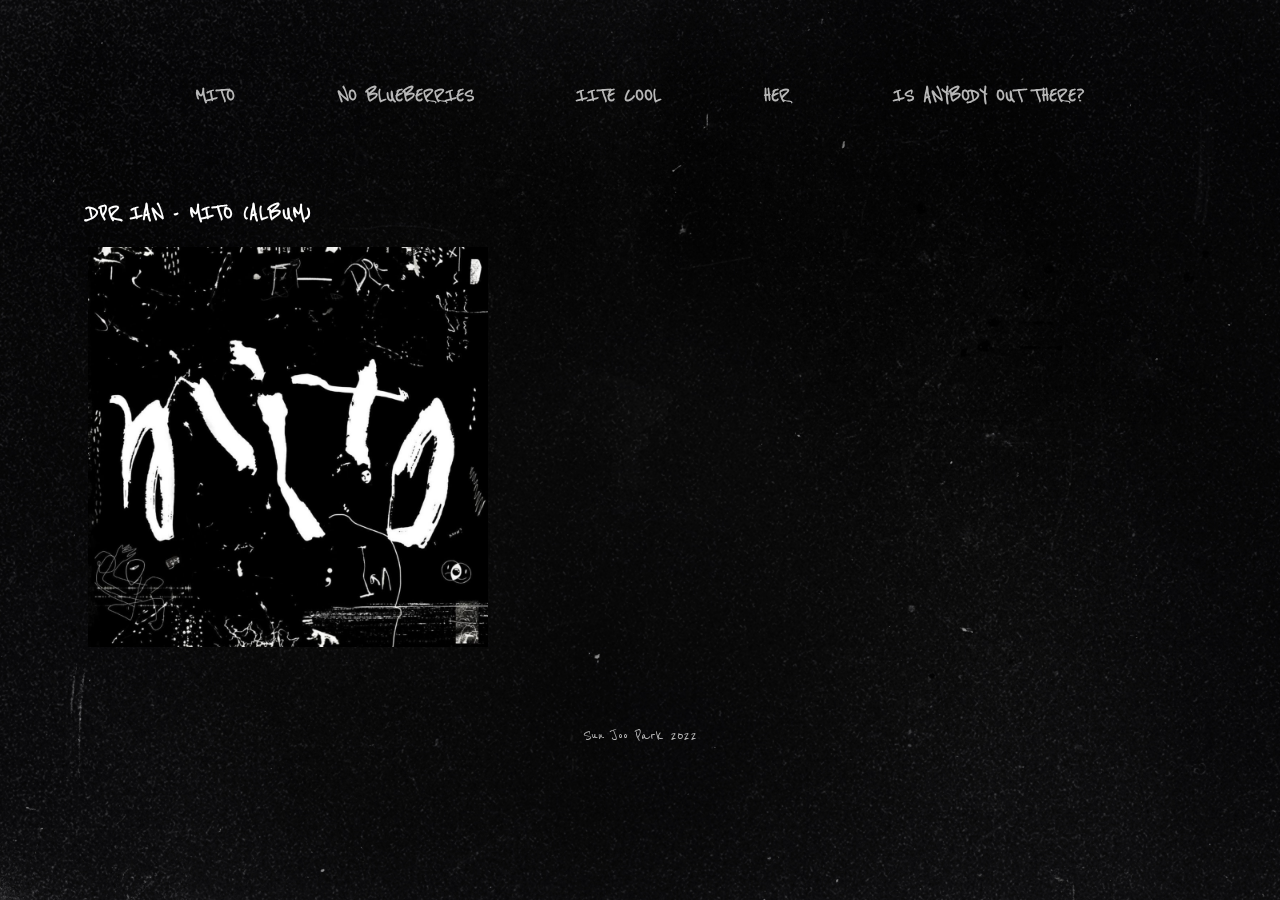
<file: index.html>
<!DOCTYPE html>
<html lang="en">
<head>
    <meta charset="UTF-8">
    <meta http-equiv="X-UA-Compatible" content="IE=edge">
    <meta name="viewport" content="width=device-width, initial-scale=1.0">
    <!-- FAVICON ICON -->
    <link rel="icon" href="images/music.png" type="image/x-icon">
    <title>SUNJOO'S PLAYLIST</title>
    <link rel="preconnect" href="https://fonts.googleapis.com"> 
    <link rel="preconnect" href="https://fonts.gstatic.com" crossorigin> 
    <link href="https://fonts.googleapis.com/css2?family=Reenie+Beanie&display=swap" rel="stylesheet">
    <link href="css/style.css" rel="stylesheet" type="text/css">
</head>
<body>
    <div class="background"></div>
    <div class="container title">
        <a href="index.html">MITO</a>
        <a href="noblueberries.html">NO BLUEBERRIES</a>
        <a href="iitecool.html">IITE COOL</a>
        <a href="her.html">HER</a>
        <a href="isanybodyoutthere.html">IS ANYBODY OUT THERE?</a>
    </div>
    <div class="container content">
        <div class="container wrap">
            <h1>DPR IAN - MITO (ALBUM)</h1>
            <a href="https://www.youtube.com/playlist?list=OLAK5uy_kNVsTbeFuYEzjPRFXDwbRA1cQ8NazSLzE" target = "_blank">
                <img src = "images/mito.jpg" width="400" title="MITO ALBUM" alt="DPR IAN MITO">
            </a>
        </div>
            <iframe src="https://www.youtube.com/embed/7QQzDQceGgU" title="YouTube video player" frameborder="0" allow="accelerometer; autoplay; clipboard-write; encrypted-media; gyroscope; picture-in-picture" allowfullscreen></iframe>
        </div>
    </div>  
</body>
<footer>
    <p>Sun Joo Park 2022</p>
</footer>
</html>
</file>
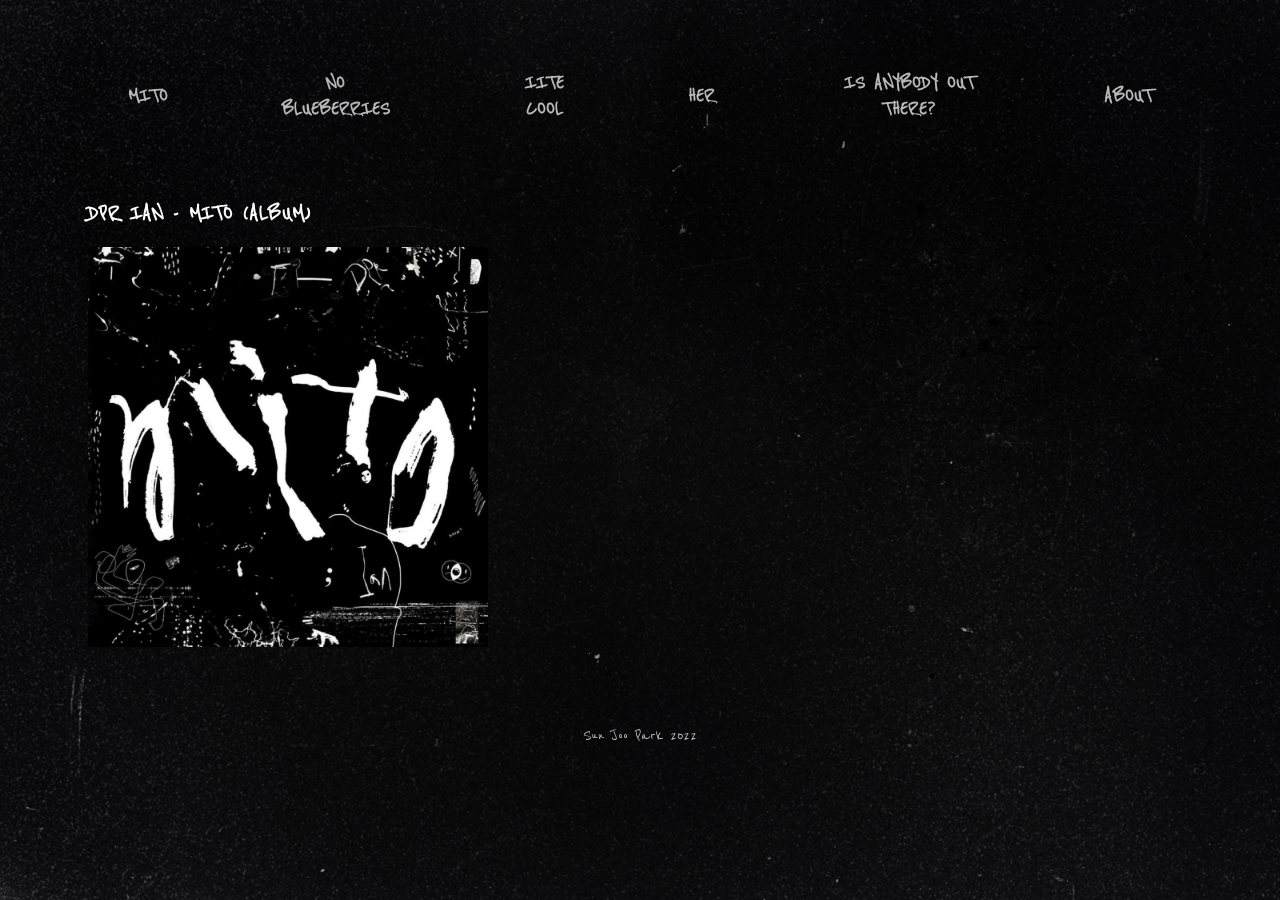
<file: about.html>
<!DOCTYPE html>
<html lang="en">
<head>
    <meta charset="UTF-8">
    <meta http-equiv="X-UA-Compatible" content="IE=edge">
    <meta name="viewport" content="width=device-width, initial-scale=1.0">
    <!-- FAVICON ICON -->
    <link rel="icon" href="images/music.png" type="image/x-icon">
    <title>SUNJOO'S PLAYLIST</title>
    <link rel="preconnect" href="https://fonts.googleapis.com"> 
    <link rel="preconnect" href="https://fonts.gstatic.com" crossorigin> 
    <link href="https://fonts.googleapis.com/css2?family=Reenie+Beanie&display=swap" rel="stylesheet">
    <link href="css/style.css" rel="stylesheet" type="text/css">
</head>
<body>
    <div class="background"></div>
    <div class="container title">
        <a href="index.html">MITO</a>
        <a href="noblueberries.html">NO BLUEBERRIES</a>
        <a href="iitecool.html">IITE COOL</a>
        <a href="her.html">HER</a>
        <a href="isanybodyoutthere.html">IS ANYBODY OUT THERE?</a>
        <a href="about.html">ABOUT</a>
    </div>
    <div class="container content">
        <div class="container wrap">
            <h1>DPR IAN - MITO (ALBUM)</h1>
            <a href="https://www.youtube.com/playlist?list=OLAK5uy_kNVsTbeFuYEzjPRFXDwbRA1cQ8NazSLzE" target = "_blank">
                <img src = "images/mito.jpg" width="400" title="MITO ALBUM" alt="DPR IAN MITO">
            </a>
        </div>
            <iframe src="https://www.youtube.com/embed/7QQzDQceGgU" title="YouTube video player" frameborder="0" allow="accelerometer; autoplay; clipboard-write; encrypted-media; gyroscope; picture-in-picture" allowfullscreen></iframe>
        </div>
    </div>  
</body>
<footer>
    <p>Sun Joo Park 2022</p>
</footer>
</html>
</file>
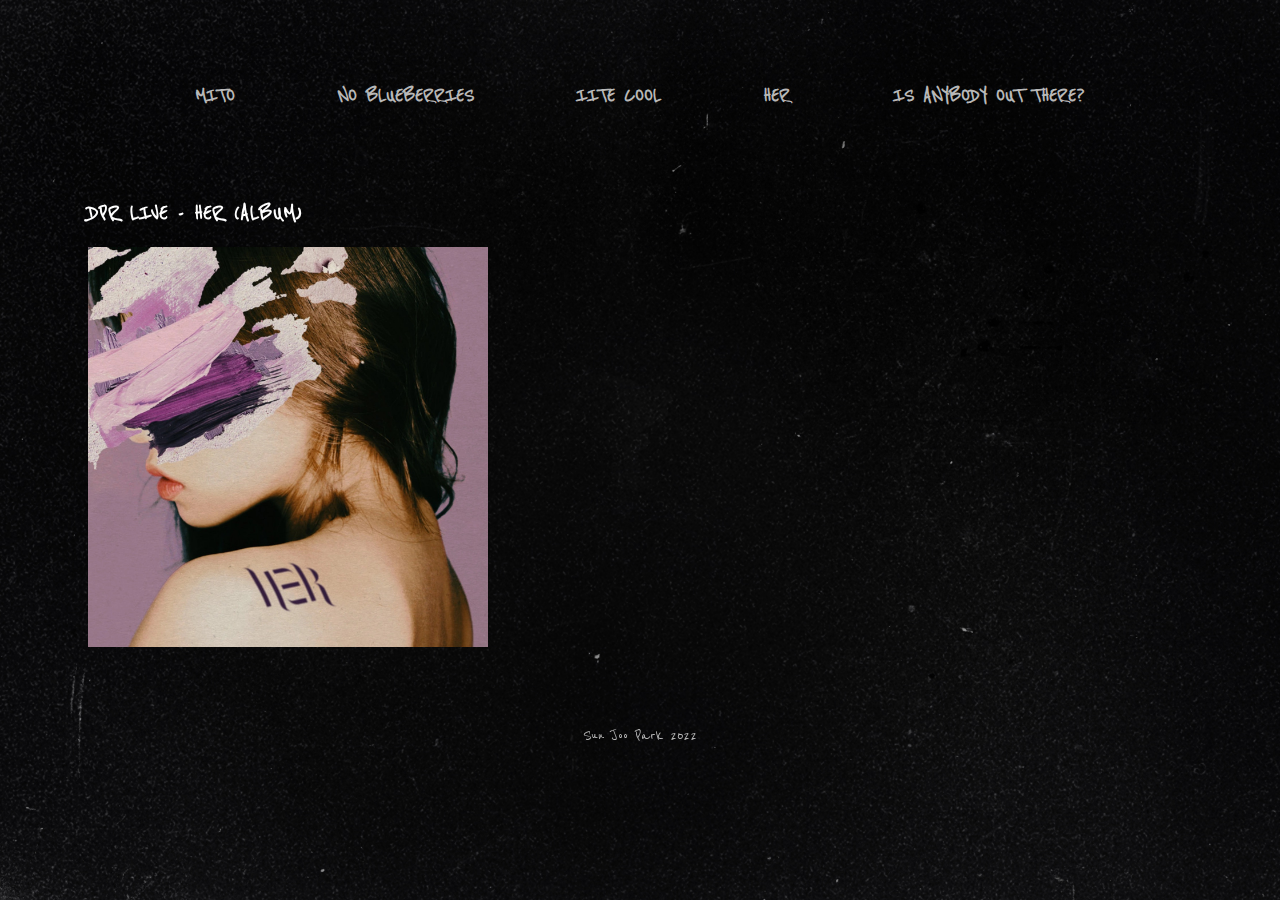
<file: her.html>
<!DOCTYPE html>
<html lang="en">
<head>
    <meta charset="UTF-8">
    <meta http-equiv="X-UA-Compatible" content="IE=edge">
    <meta name="viewport" content="width=device-width, initial-scale=1.0">
    <!-- FAVICON ICON -->
    <link rel="icon" href="images/music.png" type="image/x-icon">
    <title>HER</title>
    <link rel="preconnect" href="https://fonts.googleapis.com"> 
    <link rel="preconnect" href="https://fonts.gstatic.com" crossorigin> 
    <link href="https://fonts.googleapis.com/css2?family=Reenie+Beanie&display=swap" rel="stylesheet">
    <link href="css/style.css" rel="stylesheet" type="text/css">
</head>
<body>
    <div class="background"></div>
    <div class="container title">
        <a href="index.html">MITO</a>
        <a href="noblueberries.html">NO BLUEBERRIES</a>
        <a href="iitecool.html">IITE COOL</a>
        <a href="her.html">HER</a>
        <a href="isanybodyoutthere.html">IS ANYBODY OUT THERE?</a>
    </div>
    <div class="container content">
        <div class="container wrap">
            <h1>DPR LIVE - HER (ALBUM)</h1>
            <a href="https://www.youtube.com/playlist?list=OLAK5uy_lxaPJOUyQJfZWfoI2fG9sLNsYhEjq7EFw" target = "_blank">
                <img src = "images/her.jpg" width="400" title="HER ALBUM" alt="DPR LIVE: HER" class="album_image">
            </a>
        </div>
        <iframe src="https://www.youtube.com/embed/xfJPCenjZzY" title="YouTube video player" frameborder="0" allow="accelerometer; autoplay; clipboard-write; encrypted-media; gyroscope; picture-in-picture" allowfullscreen></iframe>
    </div>
</body>
<footer>
    <p>Sun Joo Park 2022</p>
</footer>
</html>
</file>
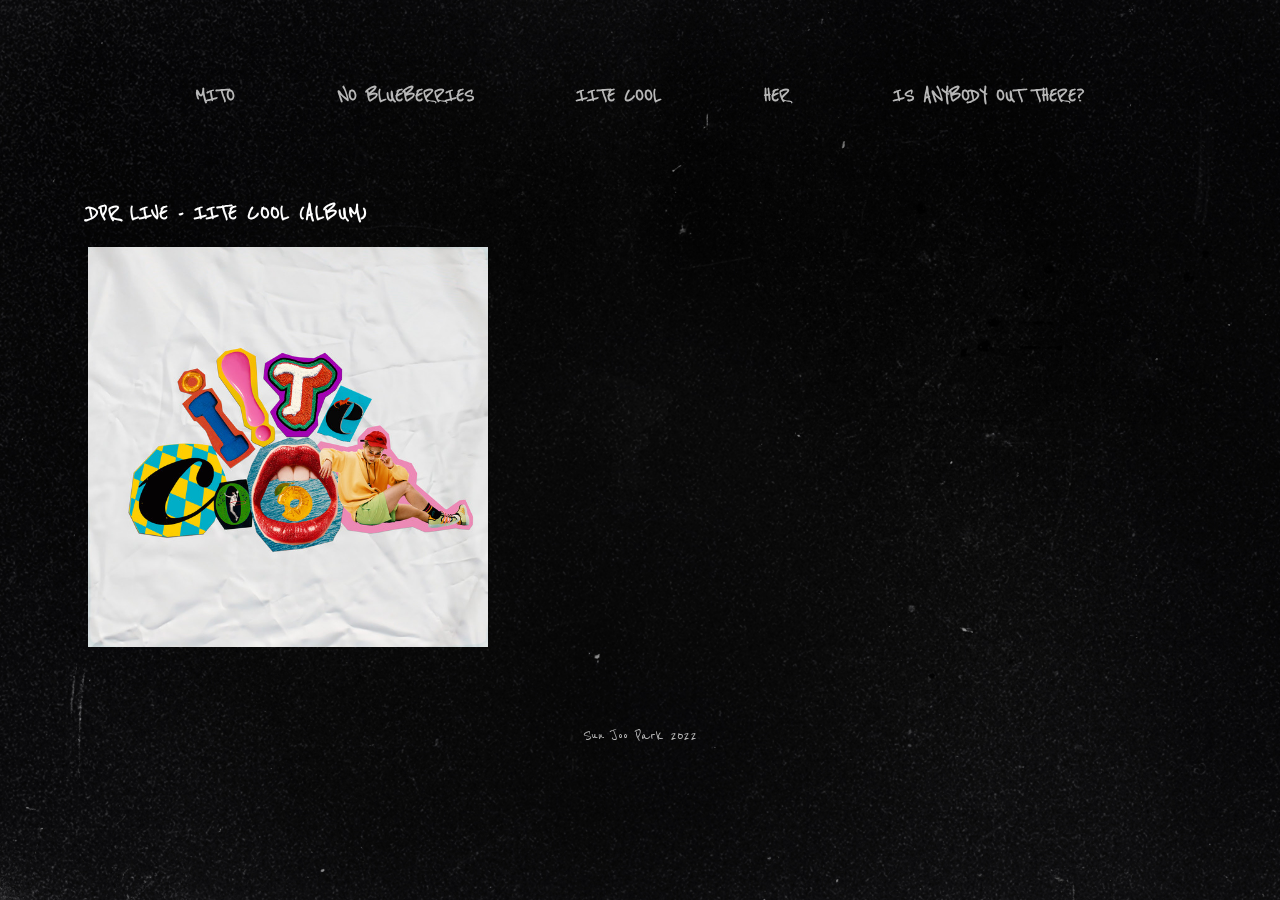
<file: iitecool.html>
<!DOCTYPE html>
<html lang="en">
<head>
    <meta charset="UTF-8">
    <meta http-equiv="X-UA-Compatible" content="IE=edge">
    <meta name="viewport" content="width=device-width, initial-scale=1.0">
    <!-- FAVICON ICON -->
    <link rel="icon" href="images/music.png" type="image/x-icon">
    <title>IITE COOL</title>
    <link rel="preconnect" href="https://fonts.googleapis.com"> 
    <link rel="preconnect" href="https://fonts.gstatic.com" crossorigin> 
    <link href="https://fonts.googleapis.com/css2?family=Reenie+Beanie&display=swap" rel="stylesheet">
    <link href="css/style.css" rel="stylesheet" type="text/css">
</head>
<body>
    <div class="background"></div>
    <div class="container title">
        <a href="index.html">MITO</a>
        <a href="noblueberries.html">NO BLUEBERRIES</a>
        <a href="iitecool.html">IITE COOL</a>
        <a href="her.html">HER</a>
        <a href="isanybodyoutthere.html">IS ANYBODY OUT THERE?</a>
    </div>
    <div class="container content">
        <div class="container wrap">
            <h1>DPR LIVE - IITE COOL (ALBUM)</h1>
            <a href="https://www.youtube.com/playlist?list=OLAK5uy_mD-ujF8pIdsBJR0lyFtYSn6LG2CTTXyx0" target = "_blank">
                <img src = "images/iitecool.jpeg" width="400" title="IITECOOL ALBUM" alt="DPR LIVE: IITE COOL" class="album_image">
            </a>
        </div>
        <iframe src="https://www.youtube.com/embed/Z5-ASY-JOj0" title="YouTube video player" frameborder="0" allow="accelerometer; autoplay; clipboard-write; encrypted-media; gyroscope; picture-in-picture" allowfullscreen></iframe>
    </div>
</body>
<footer>
    <p>Sun Joo Park 2022</p>
</footer>
</html>
</file>
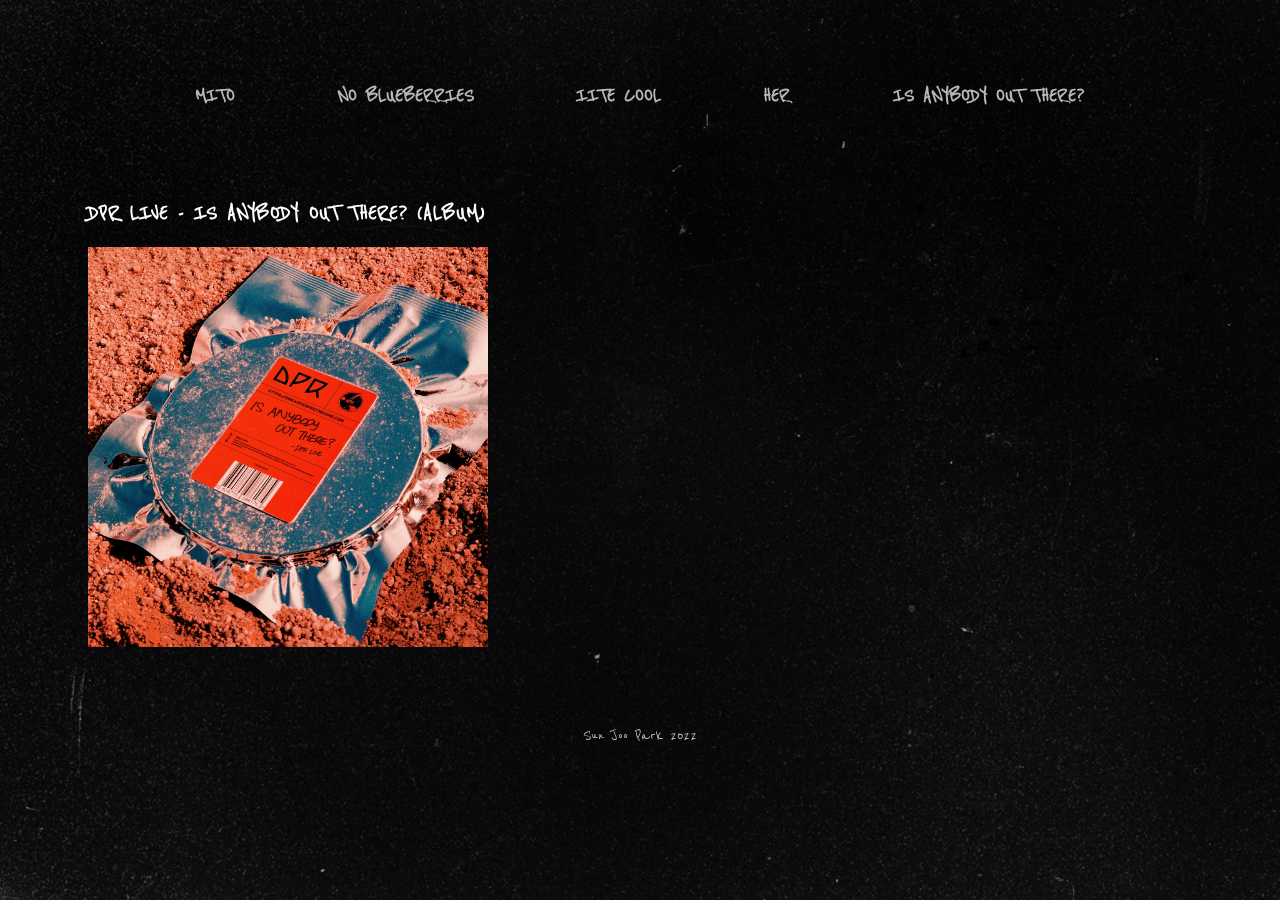
<file: isanybodyoutthere.html>
<!DOCTYPE html>
<html lang="en">
<head>
    <meta charset="UTF-8">
    <meta http-equiv="X-UA-Compatible" content="IE=edge">
    <meta name="viewport" content="width=device-width, initial-scale=1.0">
    <!-- FAVICON ICON -->
    <link rel="icon" href="images/music.png" type="image/x-icon">
    <title>IS ANYBODY OUT THERE?</title>
    <link rel="preconnect" href="https://fonts.googleapis.com"> 
    <link rel="preconnect" href="https://fonts.gstatic.com" crossorigin> 
    <link href="https://fonts.googleapis.com/css2?family=Reenie+Beanie&display=swap" rel="stylesheet">
    <link href="css/style.css" rel="stylesheet" type="text/css">
</head>
<body>
    <div class="background"></div>
    <div class="container title">
        <a href="index.html">MITO</a>
        <a href="noblueberries.html">NO BLUEBERRIES</a>
        <a href="iitecool.html">IITE COOL</a>
        <a href="her.html">HER</a>
        <a href="isanybodyoutthere.html">IS ANYBODY OUT THERE?</a>
    </div>
    <div class="container content">
        <div class="container wrap">
            <h1>DPR LIVE - IS ANYBODY OUT THERE? (ALBUM)</h1>
            <a href="https://www.youtube.com/playlist?list=OLAK5uy_nY9vJNOiFsuUe4vsinqpgy3lnk8ykB7lE" target = "_blank">
                <img src = "images/isanybodyoutthere.jpeg" width="400" title="IS ANYBODY OUT THERE ALBUM" alt="DPR LIVE: IS ANYBODY OUT THERE?">
            </a>
        </div>
        <iframe src="https://www.youtube.com/embed/0pzIBCdJ5Bs" title="YouTube video player" frameborder="0" allow="accelerometer; autoplay; clipboard-write; encrypted-media; gyroscope; picture-in-picture" allowfullscreen></iframe>
    </div>
</body>
<footer>
    <p>Sun Joo Park 2022</p>
</footer>
</html>
</file>
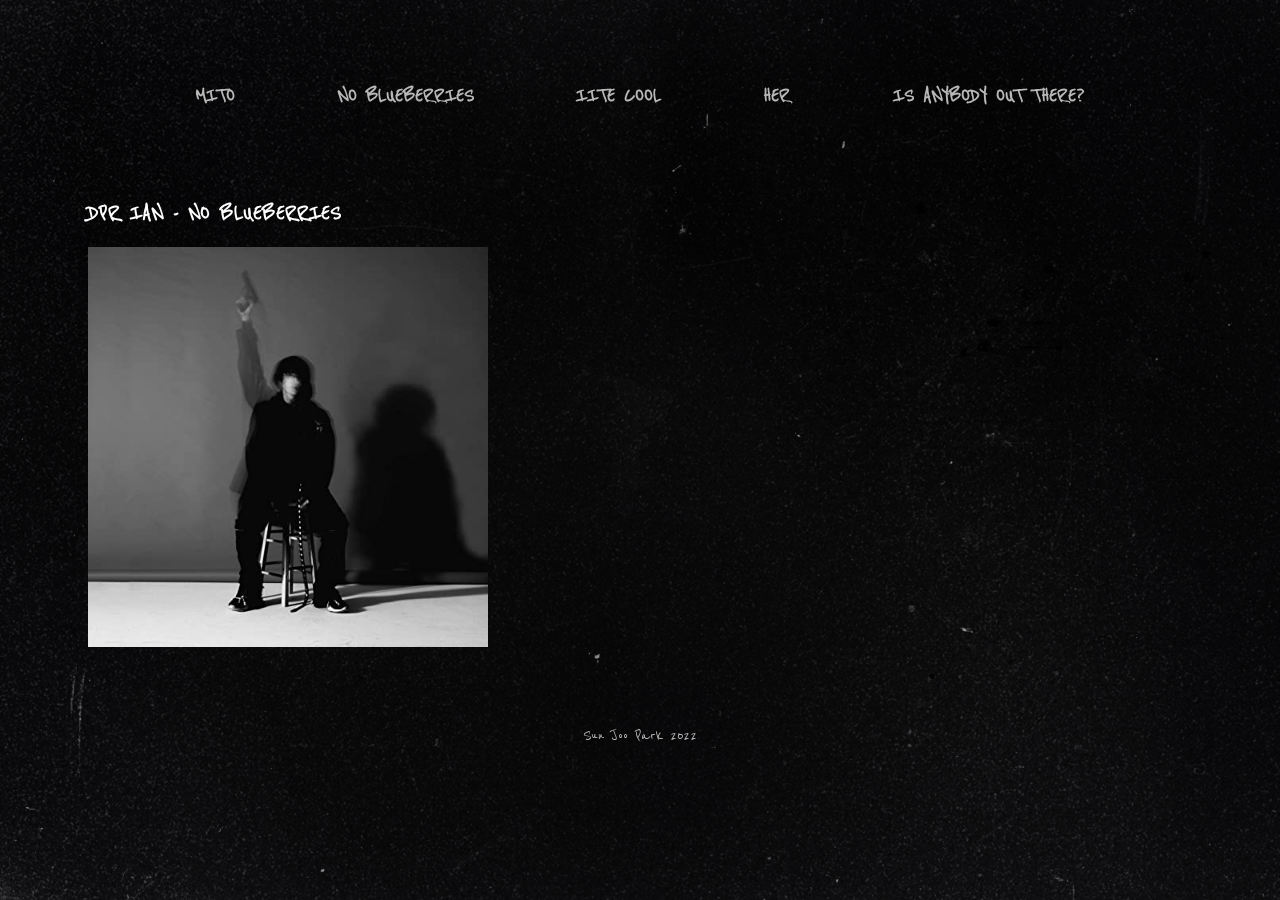
<file: noblueberries.html>
<!DOCTYPE html>
<html lang="en">
<head>
    <meta charset="UTF-8">
    <meta http-equiv="X-UA-Compatible" content="IE=edge">
    <meta name="viewport" content="width=device-width, initial-scale=1.0">
    <!-- FAVICON ICON -->
    <link rel="icon" href="images/music.png" type="image/x-icon">
    <title>NO BLUEBERRIES</title>
    <link rel="preconnect" href="https://fonts.googleapis.com"> 
    <link rel="preconnect" href="https://fonts.gstatic.com" crossorigin> 
    <link href="https://fonts.googleapis.com/css2?family=Reenie+Beanie&display=swap" rel="stylesheet">
    <link href="css/style.css" rel="stylesheet" type="text/css">
</head>
<body>
    <div class="background"></div>
    <div class="container title">
        <a href="index.html">MITO</a>
        <a href="noblueberries.html">NO BLUEBERRIES</a>
        <a href="iitecool.html">IITE COOL</a>
        <a href="her.html">HER</a>
        <a href="isanybodyoutthere.html">IS ANYBODY OUT THERE?</a>
    </div>
    <div class="container content">
        <div class="container wrap">
            <h1>DPR IAN - NO BLUEBERRIES</h1>
            <a href="https://www.youtube.com/playlist?list=OLAK5uy_mShavBgFI7Yxc1wbv7B8TQ6Ri6dlRbybE" target = "_blank">
                <img src = "images/noblueberries.jpg" width="400" title="NO BLUEBERRIES SINGLE" alt="DPR IAN: NO BLUEBERRIES">
            </a>
         </div>
         <iframe src="https://www.youtube.com/embed/E-8pyVBvCPQ" title="YouTube video player" frameborder="0" allow="accelerometer; autoplay; clipboard-write; encrypted-media; gyroscope; picture-in-picture" allowfullscreen></iframe>
    </div>
</body>
<footer>
    <p>Sun Joo Park 2022</p>
</footer>
</html>
</file>
<file: css/style.css>
/*RESET*/
* {
    padding: 0px;
    margin: 0px;
    box-sizing: border-box;
    font-family: 'Reenie Beanie', cursive;
}
li {list-style: none;}

/*---------*/

a {text-decoration: none; color: rgb(184, 184, 184); opacity: 100%;}
a:hover {color: red; opacity: 50%;}
a:active {color: white;}

h1 {
    color: white;
    font-weight: bold;
    font-size: 24px;

    padding-bottom: 5%;
}


iframe {
    width: 50vw;
    height: 400px;

    align-self:flex-end;
}

@keyframes background-change {
    0% {background-image: url("img/background.jpg");}
    49% {background-image: url("img/background.jpg");}
    50% {background-image: url("img/background2.jpg");}
    99% {background-image: url("img/background2.jpg");}
   100% {background-image: url("img/background.jpg");}
}

.background {
    top: 0;
    left: 0;
    position: fixed;
    width: 100vw;
    height: 100vh;
    z-index: -10;

    background-image: url("img/background.jpg");
    background-repeat: no-repeat;
    background-position: center;
    background-size: cover;

    animation-name: background-change;
    animation-duration: 1s;
    animation-timing-function: linear;
    animation-delay: 0s;
    animation-iteration-count: infinite;
    animation-direction: normal;
    animation-play-state: running;
}

/*a + a + a + a + a*/
.title {
    top: 0;
    left: 0;
    position: fixed;
    width: 100%;
    height: 5vh;
    margin-top: 8vh;
    padding-left: 10%;
    padding-right: 10%;

    text-align: center;
    font-weight: bold;
    font-size: 22px;

    display: grid;
    grid-gap: 10%;
    justify-content: center;
}

.container {
    width: 100vw;

    display: flex;
    align-items: center;
    justify-content: center;
}

/*(h1 + img) + iframe*/
.content {
    margin-top: 22vh;

    display: flex;
    grid-gap: 5%;
}

/*h1 + img*/
.wrap {
    height: auto;
    width: fit-content;

    display: grid;
    grid-column: auto;
}

footer {
    position: relative;
    width: 100%;
    bottom: 0; 
    margin-top: 8vh;
    margin-bottom: 4vh;
    left: 0;

    color: rgb(184, 184, 184);
    font-size: 18px;  
    text-align: center;
}

/* MOBILE */
@media screen and (max-width: 768px) {
    h1 {
        color: white;
        font-weight: bold;
        font-size: 12px;
        text-align: center;
    
        padding-bottom: 5%;
    }
    
    img {
        width: 200px;
    }
    
    iframe {
        width: 200px;
        height: fit-content;
    
        align-self:center;
    }

    .title {
        margin-top: 5vh;
        height: fit-content;
        padding-left: 10%;
        padding-right: 10%;
    
        font-size: 12px;
    
        display: flexbox;
    }

    .content {
        margin-top: 15vh;
    
        display: grid;
        grid-column: auto;
        justify-content: center;
        grid-gap: 10%;
    }

    footer {
        position: absolute;
        width: 100%;
        bottom: 0;
        margin-bottom: 5vh; 
        padding: 5%;
    
        color: rgb(184, 184, 184);
        font-size: 12px;  
        text-align: center;
    }
}
</file>
